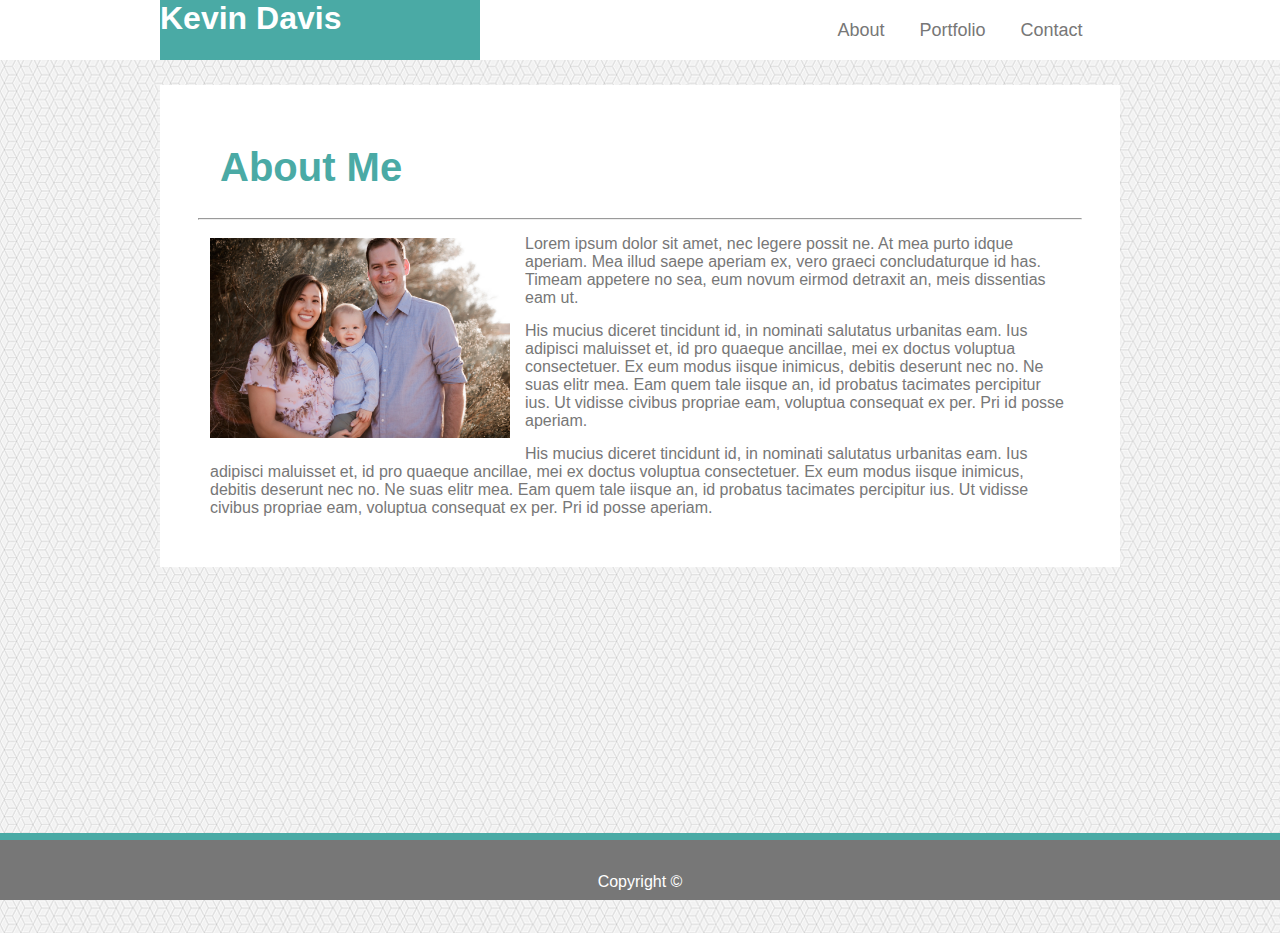
<file: index.html>
<!DOCTYPE html>
<html lang="en">

<head>
    <meta charset="UTF-8">
    <meta name="viewport" content="width=device-width, initial-scale=1.0">
    <meta http-equiv="X-UA-Compatible" content="ie=edge">
    <link rel="stylesheet" href="assets/css/style.css">
    <title>Kevin Davis About Me</title>
</head>

<body>    
    <div class="full-container">
        <div class="header">
            <h1 class="name-box">
                <span class="name-header">Kevin Davis</span>
            </h1>
            <nav class="nav-bar">
                <a href="index.html">About</a>
                <a href="portfolio.html">Portfolio</a>
                <a href="contact.html">Contact</a>
            </nav>
        </div>
        <div class="about-me">
            <h2 class="about-heading">
                <span>About Me</span>
            </h2>
            <hr />
            <img class="family-photo" src="assets/images/fam.jpg">
            <p>Lorem ipsum dolor sit amet, nec legere possit ne. At mea purto idque aperiam. Mea illud saepe aperiam ex, vero
                graeci concludaturque id has. Timeam appetere no sea, eum novum eirmod detraxit an, meis dissentias eam ut.</p>
            <p>His mucius diceret tincidunt id, in nominati salutatus urbanitas eam. Ius adipisci maluisset et, id pro quaeque
                ancillae, mei ex doctus voluptua consectetuer. Ex eum modus iisque inimicus, debitis deserunt nec no. Ne
                suas elitr mea. Eam quem tale iisque an, id probatus tacimates percipitur ius. Ut vidisse civibus propriae
                eam, voluptua consequat ex per. Pri id posse aperiam.</p>
            <p>His mucius diceret tincidunt id, in nominati salutatus urbanitas eam. Ius adipisci maluisset et, id pro quaeque
                ancillae, mei ex doctus voluptua consectetuer. Ex eum modus iisque inimicus, debitis deserunt nec no. Ne
                suas elitr mea. Eam quem tale iisque an, id probatus tacimates percipitur ius. Ut vidisse civibus propriae
                eam, voluptua consequat ex per. Pri id posse aperiam.</p>

        </div>

        <footer>
            <span class="copyright">Copyright &copy</span>
        </footer>

    </div>
</body>

</html>
</file>
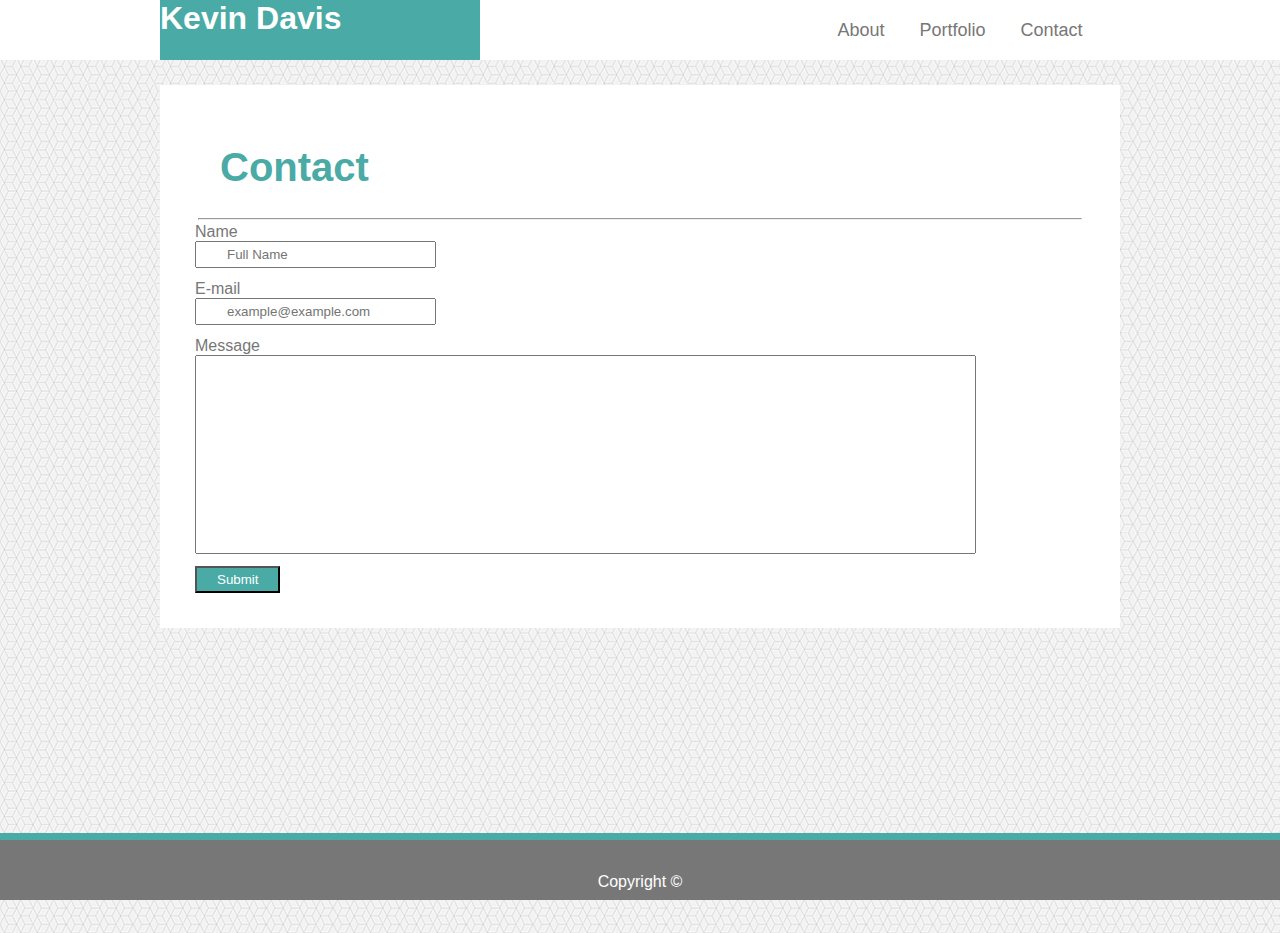
<file: contact.html>
<!DOCTYPE html>
<html lang="en">

<head>
    <meta charset="UTF-8">
    <meta name="viewport" content="width=device-width, initial-scale=1.0">
    <meta http-equiv="X-UA-Compatible" content="ie=edge">
    <link rel="stylesheet" href="assets/css/style.css">
    <title>Kevin Davis About Me</title>
</head>

<body>
    <div class="full-container">
        <div class="header">
            <h1 class="name-box">
                <span class="name-header">Kevin Davis</span>
            </h1>
            <nav class="nav-bar">
                <a href="index.html">About</a>
                <a href="portfolio.html">Portfolio</a>
                <a href="contact.html">Contact</a>
            </nav>
        </div>
        <div class="about-me">
            <h2 class="about-heading">
                <span>Contact</span>
            </h2>
            <hr />
            <form>
                <label class="name-label" for="name">Name</label> 
                <input type="text" placeholder="Full Name" name="name">
                <label for="email">E-mail</label>
                <input type="email" placeholder="example@example.com" name="email">
                <label for"message">Message</label>
                <input class="message" type="message" name="messeage">
                <button class="submit-button" type="submit">Submit</button>
            </form>

        </div>

        <footer>
            <span class="copyright">Copyright &copy</span>
        </footer>

    </div>
</body>

</html>
</file>
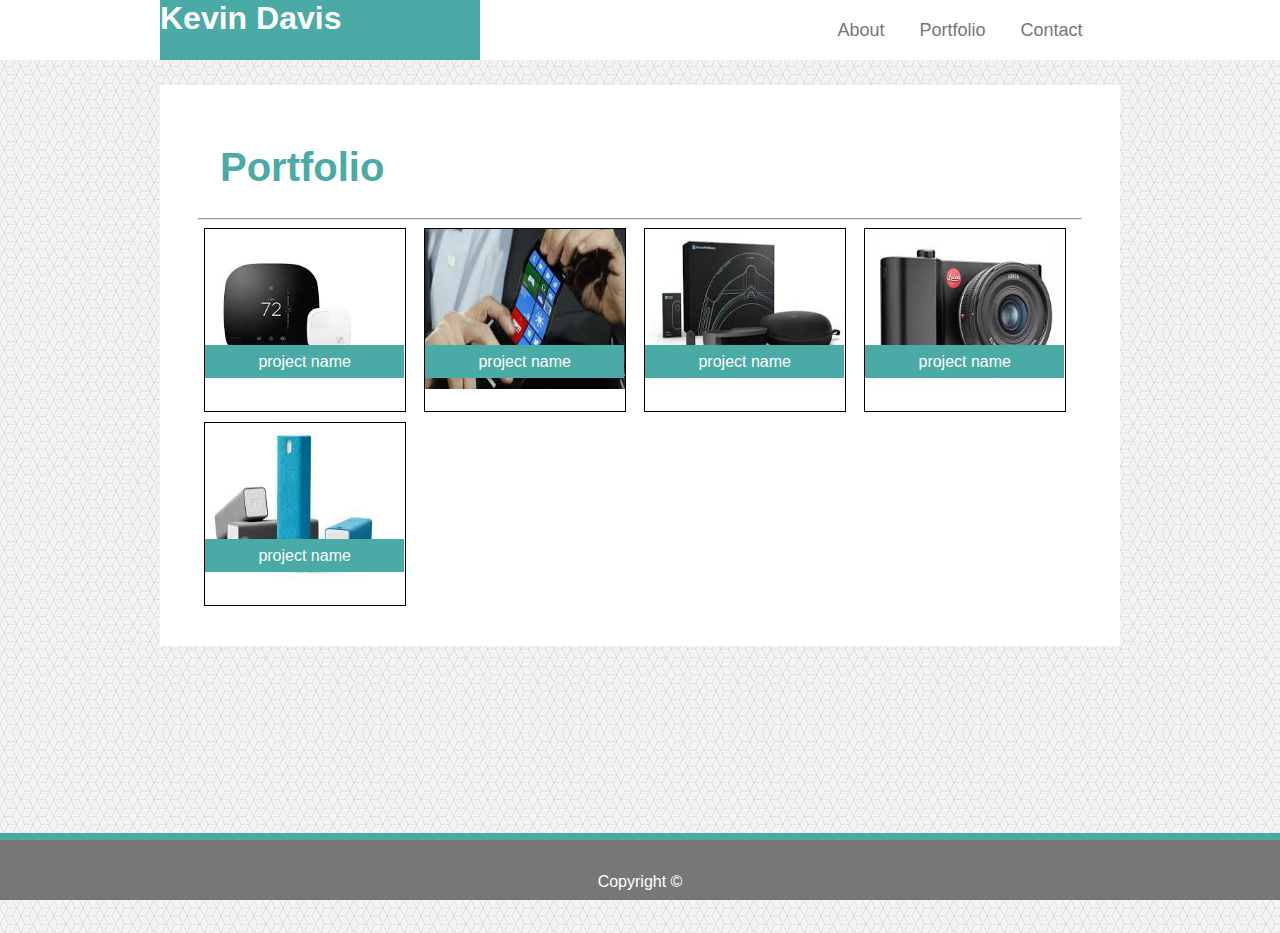
<file: portfolio.html>
<!DOCTYPE html>
<html lang="en">

<head>
    <meta charset="UTF-8">
    <meta name="viewport" content="width=device-width, initial-scale=1.0">
    <meta http-equiv="X-UA-Compatible" content="ie=edge">
    <link rel="stylesheet" href="assets/css/style.css">
    <title>Kevin Davis About Me</title>
</head>

<body>
    <div class="full-container">
        <div class="header">
            <h1 class="name-box">
                <span class="name-header">Kevin Davis</span>
            </h1>
            <nav class="nav-bar">
                <a href="index.html">About</a>
                <a href="portfolio.html">Portfolio</a>
                <a href="contact.html">Contact</a>
            </nav>
        </div>
        <div class="about-me clearfix">
            <h2 class="about-heading">
                <span>Portfolio</span>
            </h2>
            <hr />

            <div class="thumb">
                <img class="thumb-img" src="assets/images/therm.jpg">
                <span class="img-banner">project name</span>
            </div>
            <div class="thumb">
                <img class="thumb-img" src="assets/images/bendy-phone.jpg">
                <span class="img-banner">project name</span>
            </div>
            <div class="thumb">
                <img class="thumb-img" src="assets/images/holo.jpg">
                <span class="img-banner">project name</span>
            </div>
            <div class="thumb">
                <img class="thumb-img" src="assets/images/cam.jpg">
                <span class="img-banner">project name</span>
            </div>
            <div class="thumb">
                <img class="thumb-img" src="assets/images/speakers.jpg">
                <span class="img-banner">project name</span>
            </div>
        </div>

        <footer>
            <span class="copyright">Copyright &copy</span>
        </footer>

    </div>
</body>

</html>
</file>
<file: assets/css/style.css>
* {
    padding: 0px;
    margin: 0px;
}

body{
    background-image: url("/assets/images/qbkls.png");
    font-family: 'Arial', 'Helvetica Neue', Helvetica, sans-serif;
    color: #777777;
}

input{
    display: block;
    margin-bottom: 12px;
    padding: 4px 30px;
}

.full-container{
    display: grid;
    grid-template-columns: 1fr 960px 1fr;
    grid-template-rows: 60px 2fr 80px;
    grid-gap: 0px;
    height: 100%;
}

.header{
    grid-column: 1 / -1;
    grid-row: 1 / 2;
    background-color: white;
    display: grid;
    grid-template-columns: 1fr 320px 320px 320px 1fr;
}

.name-box{
    color: white;
    background-color: #4aaaa5;
    grid-column: 2 / 3;
    height: 60px;
}

.nav-bar{
    grid-column: 4 / 5;
    font-size: 18px;
    text-align: center;  
}

a{
    color: #777;
    text-decoration: none;
    padding: 0px 15px;
    line-height: 60px;
}

.about-me{
    background-color: white;
    grid-column: 2 / 3;
    grid-row: 2 / 3;
    margin-top: 25px;
    color: #777;
    padding: 35px;
}

.about-me:after{
    content: "";
    display: block;
    clear: both;
}

.about-heading{
    padding: 25px;
    font-size: 2.5em;
    color: #4aaaa5;
}

hr{
    margin: 3px;
}

.family-photo{
    max-width: 25%;
    min-width: 300px;
    float: left;
    margin: 15px;

}

p{
    margin: 15px;
}

footer{
    grid-column: 1 / -1;
    grid-row: 4 / 5;
    background-color: #777777;
    padding: auto;
    display: grid;
    grid-template-columns: repeat(5, 1fr);
    border-top: 7px solid #4aaaa5;
    height: 60px;
    position: absolute;
    bottom: 0px;
    width: 100%;
}

.copyright{
    color: #fff;
    text-align: center;
    position: relative;
    top: 33px;
    grid-column: 3 / 4;
    
}

.message{
    padding: 90px 300px;
}

.submit-button{
    background-color: #4aaaa5;
    color: #fff;
    padding: 4px 20px;
}

.name-label{
    margin-top: 30px;
}

.thumb{
    float: left;
    max-width: 22.5%;
    margin: 5px 1%;
    border: 1px solid black;

}

.thumb-img{
    height: 160px;
    max-width: 100%;
}

.img-banner{
    background-color: #4aaaa5;
    color: #fff;
    padding: 8px 53.5px;
    position: relative;
    bottom: 40px;
}

.clearfix:after{
    content: "";
    display: block;
    clear: both;
}


@media screen and (max-width: 980px)
{
    .full-container{
        grid-template-columns: 1fr 748px 1fr;

    }

    .header{
        grid-template-columns: 4fr 1fr 2fr;
    }

    .name-box{
        grid-column: 1 / 2;
    }

    .message{
        padding: 90px 200px;
    }

}

@media screen and (max-width: 768px)
{
    .full-container{
        grid-template-columns: 1fr 640px 1fr;
    }

    .header{
        grid-template-columns: 220px 1fr;
    }

    .nav-bar{
        grid-column: 2 / 3;
    }
}

@media screen and (max-width: 640px)
{
    .full-container{
        grid-template-columns: 100%;
        grid-template-rows: 120px 2fr 80px;
    
    }

    .header{
        grid-template-columns: 1fr;
        grid-template-rows: 3fr 2fr;
    }

    .name-box{
        grid-column: 1 / 2;
        grid-row: 1 /2;
    }

    .nav-bar{
        grid-column: 1 / 2;
        grid-row: 2 / 3;
    }

    .about-me{
        grid-column: 1 / 2;
    }

    .message{
        padding: 0px;
    }

    footer{
        position: fixed;
        bottom: 0px;    
    }

    .family-photo{
        float: none;
        max-width: 80%;
    }
}
</file>
